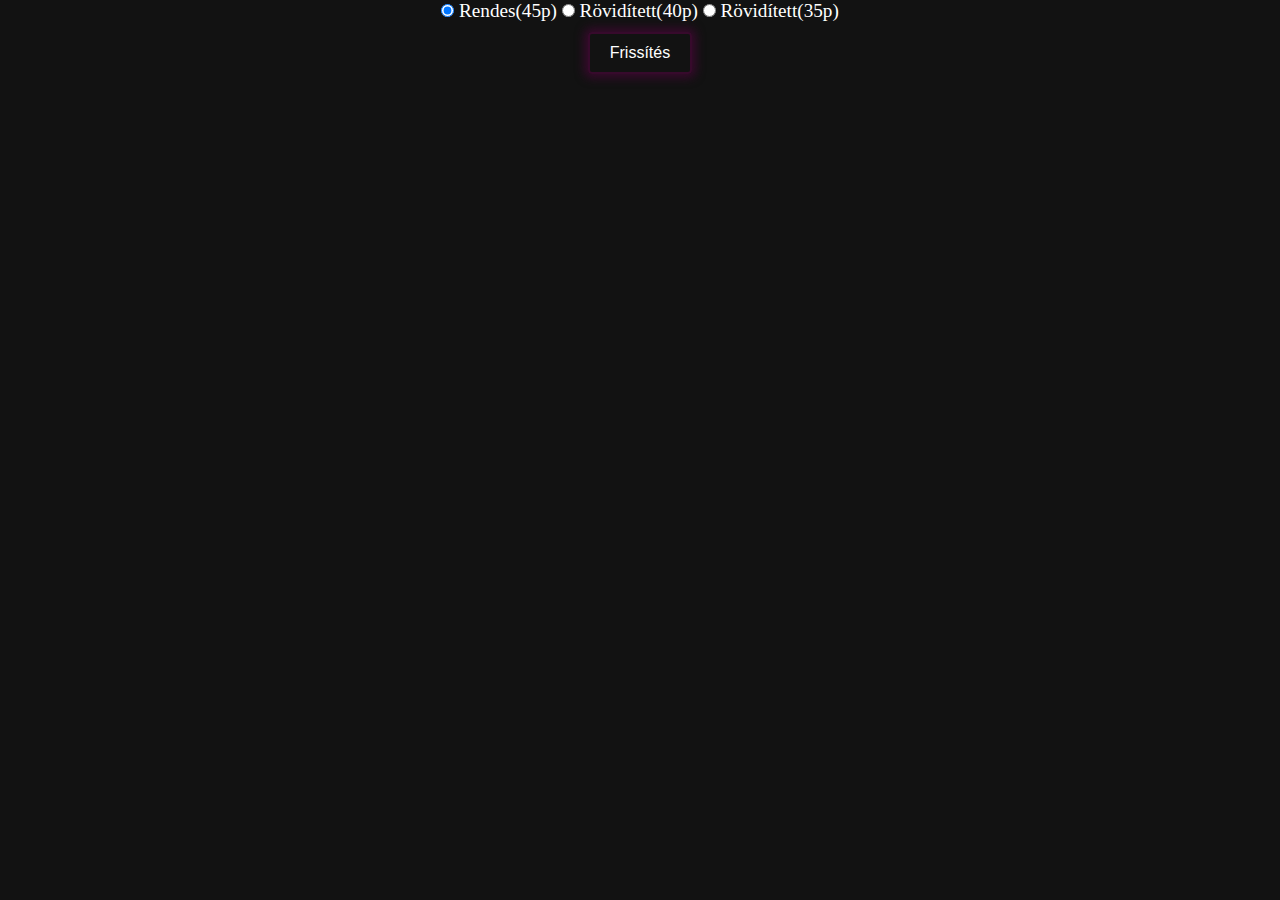
<file: index.html>
<!DOCTYPE html>
<html lang="en">
<head>
    <meta charset="UTF-8">
    <meta name="viewport" content="width=device-width, initial-scale=1.0">
    <title>Csengetésrend</title>
    <link rel="stylesheet" href="style.css">

</head>
<body>
    <div class="container" id="container">
    <div id="displayblokk">
        <span id="negyvenot">
            <input type="radio" name="duration" id="h45" value='h45' checked>
            <label for="h45">Rendes(45p)</label>
        </span>
        <span id="negyven">
            <input type="radio" name="duration" id="h40" value='h40'>
            <label for="h40">Rövidített(40p)</label>
        </span>
        <span id="harminc">
            <input type="radio" name="duration" id="h35" value='h35'>
            <label for="h35">Rövidített(35p)</label>
        </span>
    </div>
    <h1></h1>
    <div class="info"></div>
    <button onclick="refresh()">Frissítés</button>
    </div>

    <script src="data_radio.js"></script>
    <script>

        let bellShedule = []

        function refresh(){
            let selectedValue = document.querySelector('input[name="duration"]:checked').value
            console.log(selectedValue)
            bellShedule = bellShedules[selectedValue]
            console.log(bellShedule)

            let currentTimeString = getCurrentTimeString()

            document.querySelector('h1').innerHTML=currentTimeString
            console.log(currentTimeString)
            let current = bellShedule.find(obj=>obj.from<currentTimeString && obj.to >= currentTimeString)
            if(current){
                document.querySelector('.info').innerHTML=`Most a(z) ${current.id}.óra van és ${current.to}-ig tart.`
            }else{
                let next = bellShedule.find(obj => obj.from>currentTimeString)
                if(next)
                    document.querySelector('.info').innerHTML=`Most szünet van, és a(z) ${next.id}.óra következik, ${next.from}-tól kezdődik`  
                else
                    document.querySelector('.info').innerHTML=`nincs infó...`
            }
        }

        function getCurrentTimeString(){
            let now = new Date()
            let h=now.getHours().toString().padStart(2, '0')
            let m=now.getMinutes().toString().padStart(2, '0')
            //console.log(h, m)
            return h+':'+m
        }
    </script>
</body>
</html>
</file>
<file: style.css>
*{
    padding: 0;
    margin: 0;
}

button{
    background-color: transparent;
  border: 2px solid #370a2c;
  padding: 10px 20px;
  border-radius: 4px;
  font-size: 16px;
  cursor: pointer;
  outline: none;
  box-shadow: 0 0 10px 4px #370a2c;

  color: #fff;
  -webkit-animation: glow 1s ease-in-out infinite alternate;
  -moz-animation: glow 1s ease-in-out infinite alternate;
  animation: glow 1s ease-in-out infinite alternate;
}
@-webkit-keyframes glow {
  from {
    text-shadow: 0 0 15px #370a2c;
  }
  to {
    text-shadow: 0 0 15px #ffffff;
  }
}


button:hover{
    background-color: #333;
  color: #fff;
}

.container:before {
    content: '';
    background-color: #121212;
    color: white;
    width: 100vw;
    height: 100vh;
    background-repeat: no-repeat;
    background-size: 150%;
    background-position:  center;
    opacity: 0.2;
    position: absolute;
    top: 0;
    left: 0;
    z-index: -1;
}

.container {
    background-color: #121212;
    color: white;
    height: 100vh;
    width: 100vw;
    text-align: center;
}

@media only screen and (max-width: 350px){
    select{
        width: 100%;
    }
}

#displayblokk{
    display: block;
    margin-bottom: 10px;
    font-size: larger;
}

.info{
    font-size:x-large;
    margin-bottom: 10px;
}
h1{
    font-size:xx-large;
    margin-bottom: 10px;
}
</file>
